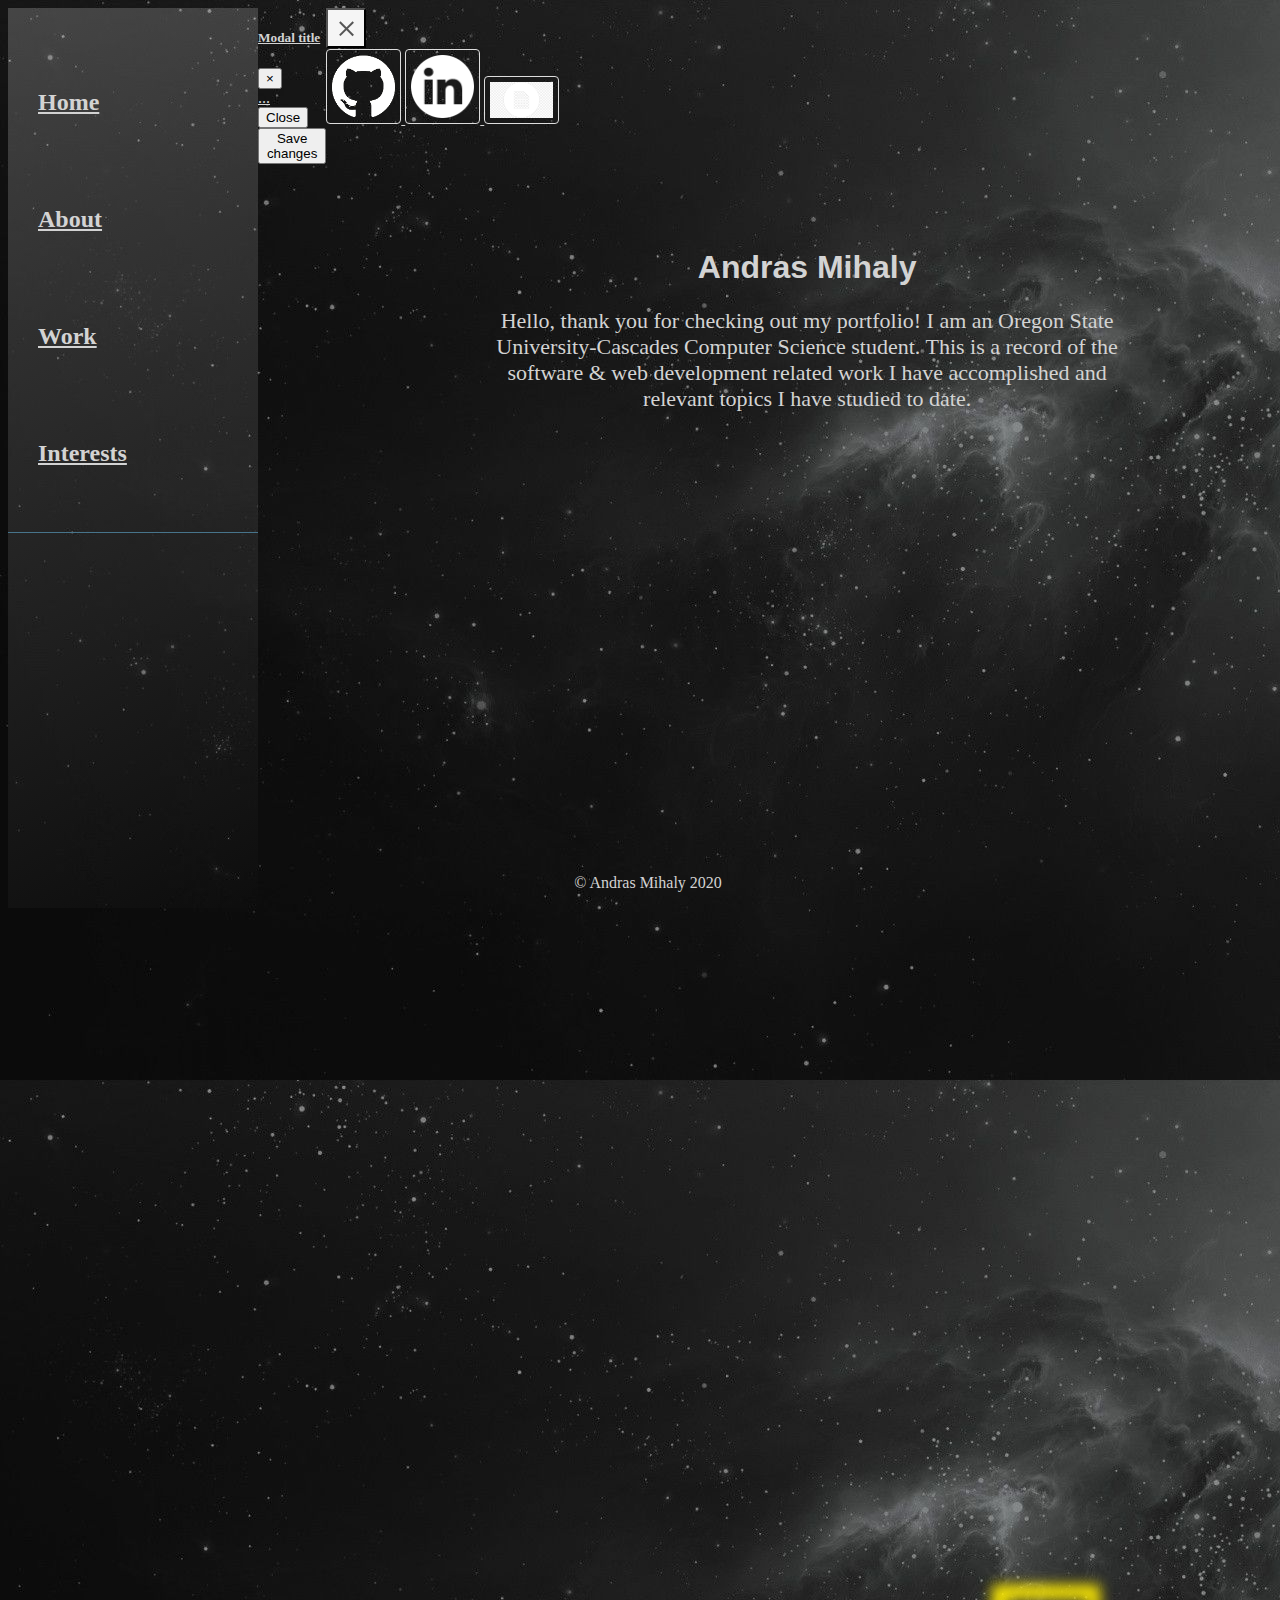
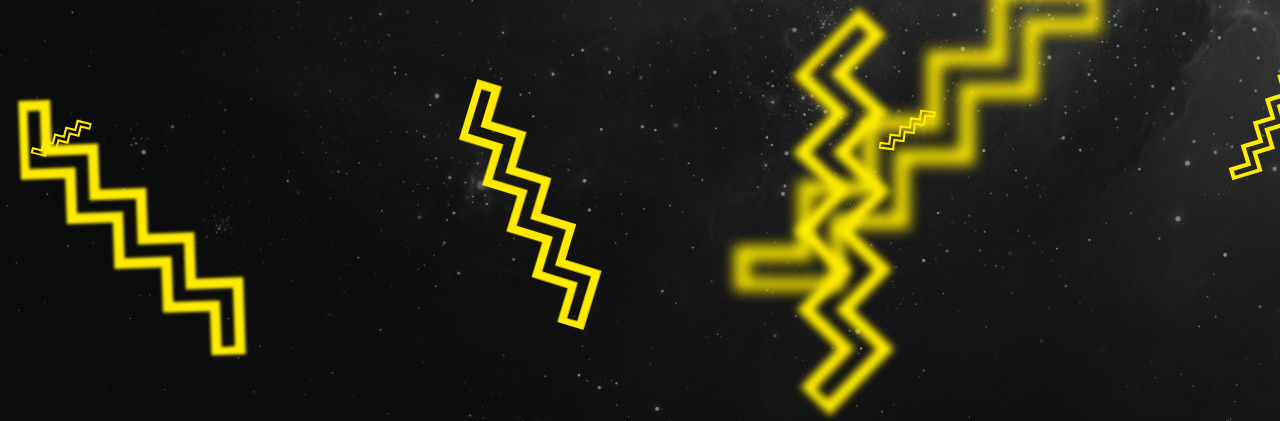
<file: index.html>
<!DOCTYPE html>

<html>

<head>
  <meta charset="utf-8">
  <meta name="viewport" content="width=device-width, initial-scale=1, shrink-to-fit=no">

  <title>Andras Mihaly</title>

  <link href="style.css" rel="stylesheet" type="text/css">
  <link href="background_styles.css" rel="stylesheet" type="text/css">
  <link rel="stylesheet" href="https://stackpath.bootstrapcdn.com/bootstrap/4.1.3/css/bootstrap.min.css" integrity="sha384-MCw98/SFnGE8fJT3GXwEOngsV7Zt27NXFoaoApmYm81iuXoPkFOJwJ8ERdknLPMO" crossorigin="anonymous">

  <script src="https://code.jquery.com/jquery-3.3.1.slim.min.js" integrity="sha384-q8i/X+965DzO0rT7abK41JStQIAqVgRVzpbzo5smXKp4YfRvH+8abtTE1Pi6jizo" crossorigin="anonymous"></script>
  <script src="https://cdnjs.cloudflare.com/ajax/libs/popper.js/1.14.3/umd/popper.min.js" integrity="sha384-ZMP7rVo3mIykV+2+9J3UJ46jBk0WLaUAdn689aCwoqbBJiSnjAK/l8WvCWPIPm49" crossorigin="anonymous"></script>
  <script src="https://stackpath.bootstrapcdn.com/bootstrap/4.1.3/js/bootstrap.min.js" integrity="sha384-ChfqqxuZUCnJSK3+MXmPNIyE6ZbWh2IMqE241rYiqJxyMiZ6OW/JmZQ5stwEULTy" crossorigin="anonymous"></script>

  <script>

    $(document).ready(function () {
      $('#sidebarCollapse').on('click', function () {
        $('#sidebar').toggleClass('active');
        $(this).toggleClass('active');
      });
      function toggleAbout() {
        if( document.getElementById("hideAbout").style.display=='none' ){
          document.getElementById("hideAbout").style.display = 'modal';
        }else{
          document.getElementById("hideAbout").style.display = 'none';
        }
      }
    });

  </script>

</head>


<body>
  <div class="wrapper">

    <!-- Sidebar -->

    <nav id="sidebar">

      <!-- Sidebar Links -->

      <ul class="list-unstyled components">
        <li>
          <div class="sidebar_buttons"><a href="#">Home</a></div>
        </li>
        <li>
          <div class="sidebar_buttons"><a href="#">About</a></div>
        </li>
        <li>
          <div class="sidebar_buttons"><a href="#">Work</a></div>
        </li>
        <li>
          <div class="sidebar_buttons"><a href="#">Interests</div>
          </li>
      </ul>
    </nav>

    <!-- Content Modals -->

    <div class="modal fade" id="exampleModal" tabindex="-1" role="dialog" aria-labelledby="exampleModalLabel" aria-hidden="true">
      <div class="modal-dialog" role="document">
        <div class="modal-content">
          <div class="modal-header">
            <h5 class="modal-title" id="exampleModalLabel">Modal title</h5>
            <button type="button" class="close" data-dismiss="modal" aria-label="Close">
              <span aria-hidden="true">&times;</span>
            </button>
          </div>
          <div class="modal-body">
            ...
          </div>
          <div class="modal-footer">
            <button type="button" class="btn btn-secondary" data-dismiss="modal">Close</button>
            <button type="button" class="btn btn-primary">Save changes</button>
          </div>
        </div>
      </div>
    </div>

    <!-- Page Content -->

    <div id="content">

      <nav class="navbar">
        <div class="container-fluid">

          <button type="button" id="sidebarCollapse" class="btn btn-light">
            <span></span>
            <span></span>
            <span></span>
          </button>

          <div class="social-buttons">
            <div class="social-button">
              <a href="https://github.com/DandyAndy22">
                <img class="icons" src="GitHub-Mark-120px-plus.png">
              </a>
            </div>
            <div class="social-button">
              <a href="https://www.linkedin.com/in/andras-m-39174950">
                <img class="icons" src="linkedin-icon-white.png">
              </a>
            </div>
            <!-- <div class="social-button"> Hackerrank </div>
            <div class="social-button"> Leetcode </div> -->
            <div class="social-button">
              <a href="https://gdoc.pub/doc/e/2PACX-1vTIpNVRoiw9MLSjrDeAOGXUsUQYDqfjFvPAO49VoM0sVIorIRuqEMXPGNG6srCJ9eDKJy-odb8505iR">
                <img class="icons" src="resume.png">
              </a>
            </div>
          </div>

        </div>
      </nav>

      <main role="main">

        <div class="jumbotron">

          <center>
            <div class="image">
              <h1 class="display-3">Andras Mihaly</h1>
              <p class="jumbotron-p">
               Hello, thank you for checking out my portfolio! I am an Oregon State University-Cascades Computer Science student. This is a record of the software & web development related work I have accomplished and relevant topics I have studied to date. 
             </p>
           </div>
         </center>


         <div class="wrap">
          <svg class="svg" xmlns="http://www.w3.org/2000/svg">
            <path d="m2.46177,126.39581c10.12618,-0.06577 20.25237,-0.13151 30.37857,-0.19726c0.06666,-10.3997 0.13333,-20.7994 0.19999,-31.19908c10.07782,0 20.15564,0 30.23346,0c0,-10.46351 0,-20.927 0,-31.39051c10.33589,0 20.67178,0 31.00767,0c0,-10.20827 0,-20.41656 0,-30.62485c10.20829,0 20.41656,0 30.62485,0c0,-10.20829 0,-20.41658 0,-30.62487c15.18483,0 30.36965,0 45.55448,0c0,5.10414 0,10.20829 0,15.31243c-10.08071,0 -20.16136,0 -30.24206,0c0,10.33589 0,20.67178 0,31.00769c-10.20829,0 -20.41656,0 -30.62485,0c0,10.33589 0,20.67178 0,31.00767c-10.20829,0 -20.41656,0 -30.62485,0c0,10.33591 0,20.6718 0,31.00767c-10.33589,0 -20.67178,0 -31.00767,0c0,10.46351 0,20.927 0,31.39049c-15.31243,0 -30.62485,0 -45.93728,0c0.68263,-5.07223 -1.16374,-10.79174 0.43769,-15.68938l0,0z" stroke-width="7" fill="none"/>
          </svg>

          <svg class="svg" xmlns="http://www.w3.org/2000/svg">
            <path d="m2.46177,126.39581c10.12618,-0.06577 20.25237,-0.13151 30.37857,-0.19726c0.06666,-10.3997 0.13333,-20.7994 0.19999,-31.19908c10.07782,0 20.15564,0 30.23346,0c0,-10.46351 0,-20.927 0,-31.39051c10.33589,0 20.67178,0 31.00767,0c0,-10.20827 0,-20.41656 0,-30.62485c10.20829,0 20.41656,0 30.62485,0c0,-10.20829 0,-20.41658 0,-30.62487c15.18483,0 30.36965,0 45.55448,0c0,5.10414 0,10.20829 0,15.31243c-10.08071,0 -20.16136,0 -30.24206,0c0,10.33589 0,20.67178 0,31.00769c-10.20829,0 -20.41656,0 -30.62485,0c0,10.33589 0,20.67178 0,31.00767c-10.20829,0 -20.41656,0 -30.62485,0c0,10.33591 0,20.6718 0,31.00767c-10.33589,0 -20.67178,0 -31.00767,0c0,10.46351 0,20.927 0,31.39049c-15.31243,0 -30.62485,0 -45.93728,0c0.68263,-5.07223 -1.16374,-10.79174 0.43769,-15.68938l0,0z" stroke-width="7" fill="none"/>
          </svg>

          <svg class="svg" xmlns="http://www.w3.org/2000/svg">
            <path d="m2.46177,126.39581c10.12618,-0.06577 20.25237,-0.13151 30.37857,-0.19726c0.06666,-10.3997 0.13333,-20.7994 0.19999,-31.19908c10.07782,0 20.15564,0 30.23346,0c0,-10.46351 0,-20.927 0,-31.39051c10.33589,0 20.67178,0 31.00767,0c0,-10.20827 0,-20.41656 0,-30.62485c10.20829,0 20.41656,0 30.62485,0c0,-10.20829 0,-20.41658 0,-30.62487c15.18483,0 30.36965,0 45.55448,0c0,5.10414 0,10.20829 0,15.31243c-10.08071,0 -20.16136,0 -30.24206,0c0,10.33589 0,20.67178 0,31.00769c-10.20829,0 -20.41656,0 -30.62485,0c0,10.33589 0,20.67178 0,31.00767c-10.20829,0 -20.41656,0 -30.62485,0c0,10.33591 0,20.6718 0,31.00767c-10.33589,0 -20.67178,0 -31.00767,0c0,10.46351 0,20.927 0,31.39049c-15.31243,0 -30.62485,0 -45.93728,0c0.68263,-5.07223 -1.16374,-10.79174 0.43769,-15.68938l0,0z" stroke-width="7" fill="none"/>
          </svg>

          <svg class="svg" xmlns="http://www.w3.org/2000/svg">
            <path d="m2.46177,126.39581c10.12618,-0.06577 20.25237,-0.13151 30.37857,-0.19726c0.06666,-10.3997 0.13333,-20.7994 0.19999,-31.19908c10.07782,0 20.15564,0 30.23346,0c0,-10.46351 0,-20.927 0,-31.39051c10.33589,0 20.67178,0 31.00767,0c0,-10.20827 0,-20.41656 0,-30.62485c10.20829,0 20.41656,0 30.62485,0c0,-10.20829 0,-20.41658 0,-30.62487c15.18483,0 30.36965,0 45.55448,0c0,5.10414 0,10.20829 0,15.31243c-10.08071,0 -20.16136,0 -30.24206,0c0,10.33589 0,20.67178 0,31.00769c-10.20829,0 -20.41656,0 -30.62485,0c0,10.33589 0,20.67178 0,31.00767c-10.20829,0 -20.41656,0 -30.62485,0c0,10.33591 0,20.6718 0,31.00767c-10.33589,0 -20.67178,0 -31.00767,0c0,10.46351 0,20.927 0,31.39049c-15.31243,0 -30.62485,0 -45.93728,0c0.68263,-5.07223 -1.16374,-10.79174 0.43769,-15.68938l0,0z" stroke-width="7" fill="none"/>
          </svg>

          <svg class="svg" xmlns="http://www.w3.org/2000/svg">
            <path d="m2.46177,126.39581c10.12618,-0.06577 20.25237,-0.13151 30.37857,-0.19726c0.06666,-10.3997 0.13333,-20.7994 0.19999,-31.19908c10.07782,0 20.15564,0 30.23346,0c0,-10.46351 0,-20.927 0,-31.39051c10.33589,0 20.67178,0 31.00767,0c0,-10.20827 0,-20.41656 0,-30.62485c10.20829,0 20.41656,0 30.62485,0c0,-10.20829 0,-20.41658 0,-30.62487c15.18483,0 30.36965,0 45.55448,0c0,5.10414 0,10.20829 0,15.31243c-10.08071,0 -20.16136,0 -30.24206,0c0,10.33589 0,20.67178 0,31.00769c-10.20829,0 -20.41656,0 -30.62485,0c0,10.33589 0,20.67178 0,31.00767c-10.20829,0 -20.41656,0 -30.62485,0c0,10.33591 0,20.6718 0,31.00767c-10.33589,0 -20.67178,0 -31.00767,0c0,10.46351 0,20.927 0,31.39049c-15.31243,0 -30.62485,0 -45.93728,0c0.68263,-5.07223 -1.16374,-10.79174 0.43769,-15.68938l0,0z" stroke-width="7" fill="none"/>
          </svg>

          <svg class="svg" xmlns="http://www.w3.org/2000/svg">
            <path d="m2.46177,126.39581c10.12618,-0.06577 20.25237,-0.13151 30.37857,-0.19726c0.06666,-10.3997 0.13333,-20.7994 0.19999,-31.19908c10.07782,0 20.15564,0 30.23346,0c0,-10.46351 0,-20.927 0,-31.39051c10.33589,0 20.67178,0 31.00767,0c0,-10.20827 0,-20.41656 0,-30.62485c10.20829,0 20.41656,0 30.62485,0c0,-10.20829 0,-20.41658 0,-30.62487c15.18483,0 30.36965,0 45.55448,0c0,5.10414 0,10.20829 0,15.31243c-10.08071,0 -20.16136,0 -30.24206,0c0,10.33589 0,20.67178 0,31.00769c-10.20829,0 -20.41656,0 -30.62485,0c0,10.33589 0,20.67178 0,31.00767c-10.20829,0 -20.41656,0 -30.62485,0c0,10.33591 0,20.6718 0,31.00767c-10.33589,0 -20.67178,0 -31.00767,0c0,10.46351 0,20.927 0,31.39049c-15.31243,0 -30.62485,0 -45.93728,0c0.68263,-5.07223 -1.16374,-10.79174 0.43769,-15.68938l0,0z" stroke-width="7" fill="none"/>
          </svg>

          <svg class="svg" xmlns="http://www.w3.org/2000/svg">
            <path d="m2.46177,126.39581c10.12618,-0.06577 20.25237,-0.13151 30.37857,-0.19726c0.06666,-10.3997 0.13333,-20.7994 0.19999,-31.19908c10.07782,0 20.15564,0 30.23346,0c0,-10.46351 0,-20.927 0,-31.39051c10.33589,0 20.67178,0 31.00767,0c0,-10.20827 0,-20.41656 0,-30.62485c10.20829,0 20.41656,0 30.62485,0c0,-10.20829 0,-20.41658 0,-30.62487c15.18483,0 30.36965,0 45.55448,0c0,5.10414 0,10.20829 0,15.31243c-10.08071,0 -20.16136,0 -30.24206,0c0,10.33589 0,20.67178 0,31.00769c-10.20829,0 -20.41656,0 -30.62485,0c0,10.33589 0,20.67178 0,31.00767c-10.20829,0 -20.41656,0 -30.62485,0c0,10.33591 0,20.6718 0,31.00767c-10.33589,0 -20.67178,0 -31.00767,0c0,10.46351 0,20.927 0,31.39049c-15.31243,0 -30.62485,0 -45.93728,0c0.68263,-5.07223 -1.16374,-10.79174 0.43769,-15.68938l0,0z" stroke-width="7" fill="none"/>
          </svg>

          <svg class="svg" xmlns="http://www.w3.org/2000/svg">
            <path d="m2.46177,126.39581c10.12618,-0.06577 20.25237,-0.13151 30.37857,-0.19726c0.06666,-10.3997 0.13333,-20.7994 0.19999,-31.19908c10.07782,0 20.15564,0 30.23346,0c0,-10.46351 0,-20.927 0,-31.39051c10.33589,0 20.67178,0 31.00767,0c0,-10.20827 0,-20.41656 0,-30.62485c10.20829,0 20.41656,0 30.62485,0c0,-10.20829 0,-20.41658 0,-30.62487c15.18483,0 30.36965,0 45.55448,0c0,5.10414 0,10.20829 0,15.31243c-10.08071,0 -20.16136,0 -30.24206,0c0,10.33589 0,20.67178 0,31.00769c-10.20829,0 -20.41656,0 -30.62485,0c0,10.33589 0,20.67178 0,31.00767c-10.20829,0 -20.41656,0 -30.62485,0c0,10.33591 0,20.6718 0,31.00767c-10.33589,0 -20.67178,0 -31.00767,0c0,10.46351 0,20.927 0,31.39049c-15.31243,0 -30.62485,0 -45.93728,0c0.68263,-5.07223 -1.16374,-10.79174 0.43769,-15.68938l0,0z" stroke-width="7" fill="none"/>
          </svg>

          <svg class="svg" xmlns="http://www.w3.org/2000/svg">
            <path d="m2.46177,126.39581c10.12618,-0.06577 20.25237,-0.13151 30.37857,-0.19726c0.06666,-10.3997 0.13333,-20.7994 0.19999,-31.19908c10.07782,0 20.15564,0 30.23346,0c0,-10.46351 0,-20.927 0,-31.39051c10.33589,0 20.67178,0 31.00767,0c0,-10.20827 0,-20.41656 0,-30.62485c10.20829,0 20.41656,0 30.62485,0c0,-10.20829 0,-20.41658 0,-30.62487c15.18483,0 30.36965,0 45.55448,0c0,5.10414 0,10.20829 0,15.31243c-10.08071,0 -20.16136,0 -30.24206,0c0,10.33589 0,20.67178 0,31.00769c-10.20829,0 -20.41656,0 -30.62485,0c0,10.33589 0,20.67178 0,31.00767c-10.20829,0 -20.41656,0 -30.62485,0c0,10.33591 0,20.6718 0,31.00767c-10.33589,0 -20.67178,0 -31.00767,0c0,10.46351 0,20.927 0,31.39049c-15.31243,0 -30.62485,0 -45.93728,0c0.68263,-5.07223 -1.16374,-10.79174 0.43769,-15.68938l0,0z" stroke-width="7" fill="none"/>
          </svg>
        </div>
      </div>
    </main>

    <footer>
      <p>&copy; Andras Mihaly 2020</p>
    </footer>

  </div>
</div>
</body>
</html>
</file>
<file: style.css>
.wrapper {
    display: flex;
    align-items: stretch;
    perspective: 1500px; 
}

#sidebar {
    background: linear-gradient(151deg, rgba(179, 179, 179,.3) 0%, rgba(20,20,20,0.05) 100%); 
    transition: all 0.6s cubic-bezier(0.945, 0.020, 0.270, 0.665);
    transform-origin: center left; /* Set the transformed position of sidebar to center left side. */
    min-width: 250px;
    max-width: 250px;
    min-height: 100vh;
}

#sidebar.active {
    margin-left: -250px;
    transform: rotateY(100deg); /* Rotate sidebar vertically by 100 degrees. */
}

#sidebar ul.components {
    padding: 20px 0;
    border-bottom: 1px solid #47748b;
}

#sidebar ul p {
    color: #fff;
    padding: 10px;
}


 #sidebarCollapse {
    width: 40px;
    height: 40px;
    background: #f5f5f5;
    text-align: left;
}

#sidebarCollapse span {
    width: 80%;
    height: 2px;
    margin: 0 auto;
    display: block;
    background: #555;
    transition: all 0.8s cubic-bezier(0.810, -0.330, 0.345, 1.375);
}

#sidebarCollapse span:first-of-type {
    /* rotate first one */
    transform: rotate(45deg) translate(2px, 2px);
}
#sidebarCollapse span:nth-of-type(2) {
    /* second one is not visible */
    opacity: 0;
}
#sidebarCollapse span:last-of-type {
    /* rotate third one */
    transform: rotate(-45deg) translate(1px, -1px);
}

#sidebarCollapse.active span {
    /* no rotation */
    transform: none;
    /* all bars are visible */
    opacity: 1;
    margin: 5px auto;
}

a {
  color: #d3d3d3;
}

.sidebar_buttons {
    padding-left: 30px !important;
    background: rgba(246,239,239, 0);
    padding: 45px;
    font-size: 1.5em;
    font-weight: 900;
}

.sidebar_buttons:hover {
    color: #7386D5;
    background: rgba(20,20,20,0.1);
}

.dropdown-toggle::after {
    display: block;
    position: absolute;
    top: 50%;
    right: 20px;
    transform: translateY(-50%);
}

@media (max-width: 768px) {
    /* Reversing the behavior of the sidebar: 
       it'll be rotated vertically and off canvas by default, 
       collapsing in on toggle button click with removal of 
       the vertical rotation.   */
    #sidebar {
        margin-left: -250px;
        transform: rotateY(100deg);
    }
    #sidebar.active {
        margin-left: 0;
        transform: none;
    }

    /* Reversing the behavior of the bars: 
       Removing the rotation from the first,
       last bars and reappear the second bar on default state, 
       and giving them a vertical margin */
    #sidebarCollapse span:first-of-type,
    #sidebarCollapse span:nth-of-type(2),
    #sidebarCollapse span:last-of-type {
        transform: none;
        opacity: 1;
        margin: 5px auto;
    }

    /* Removing the vertical margin and make the first and last bars rotate again when the sidebar is open, hiding the second bar */
    #sidebarCollapse.active span {
        margin: 0 auto;
    }
    #sidebarCollapse.active span:first-of-type {
        transform: rotate(45deg) translate(2px, 2px);
    }
    #sidebarCollapse.active span:nth-of-type(2) {
        opacity: 0;
    }
    #sidebarCollapse.active span:last-of-type {
        transform: rotate(-45deg) translate(1px, -1px);
    }
}



-------------------------------------------------------------------

.contact {
  position: absolute;
  right: 10px;
}

.social-buttons {
  margin-right: 5%;
}

.icons {

  max-width:75px;
  max-height:95px;
  width: auto;
  height: auto;

}

.social-button {
  position:relative;
  display: inline;
}

div.jumbotron {
  padding-top: 100px;
  padding-bottom: 45px;
  background-color: rgba(255, 255, 255, 0);
}
.jumbotron-p {
  margin-left: 15%;
  margin-right: 15%;
  font-size: 22px;
}
h1.display-3 {
  font-family: 'Gill Sans', 'Gill Sans MT', Calibri, 'Trebuchet MS', sans-serif;
}
div.col-md-4 {
  background: aquamarine;
  background: rgba(0,0,0,0.4);
  padding: 15px;
}
h2 {
  padding-bottom: 15px;
}
.heading-2 {
  padding-top: 100px;
  padding-bottom: 5px;
}
img {
  border: 1px solid #ddd;
  border-radius: 4px;
  padding: 5px;
  width: 150px;
}
a.btn-secondary {
  background-color: dodgerblue;
  box-shadow: 5px 5px 5px grey;
}

footer {
   position: fixed;
   left: 0;
   bottom: 0;
   width: 100%;
   text-align: center;
}
</file>
<file: background_styles.css>
@import "https://fonts.googleapis.com/css?family=Playfair+Display:400,700i,900i";
* {
  box-sizing: border-box; }

body {
  color: #d3d3d3 !important;
  text-rendering: optimizeLegibility;
  background: url(dark-space-background.jpg) !important;
  position: relative;
  -webkit-overflow-scrolling: touch;
  overflow: hidden;
  width: 100%;
}

.wrap {
  perspective-origin: 50% 50%; }

.page {
  margin: 3%;
  max-width: 600px;
  margin-left: auto;
  margin-right: auto;
  padding: 30px;
  border-radius: 3px;
  text-align: center;
  font-size: 1.4vw; }
  .page h2 {
    font-weight: bold;
    font-size: 6.5vw;
    font-weight: 900;
    font-style: italic;
    color: #dad8ec; }

.svg {
  stroke: #feeb01;
  position: absolute;
  bottom: -100vh;
  transform-style: preserve-3d; }

.svg:nth-child(1) {
  left: 60%;
  animation: raise1 13s linear infinite;
  animation-delay: -3s;
  transform: scale(-0.3) rotate(187deg);
  z-index: -6;
  filter: blur(-5px); }
@keyframes raise1 {
  to {
    bottom: 150vh;
    transform: scale(-0.3) rotate(119deg); } }
.svg:nth-child(2) {
  left: 83%;
  animation: raise2 11s linear infinite;
  animation-delay: 0s;
  transform: scale(0) rotate(217deg);
  z-index: -5;
  filter: blur(-4px); }
@keyframes raise2 {
  to {
    bottom: 150vh;
    transform: scale(0) rotate(164deg); } }
.svg:nth-child(3) {
  left: -9%;
  animation: raise3 12s linear infinite;
  animation-delay: -3s;
  transform: scale(0.3) rotate(194deg);
  z-index: -4;
  filter: blur(-3px); }
@keyframes raise3 {
  to {
    bottom: 150vh;
    transform: scale(0.3) rotate(249deg); } }
.svg:nth-child(4) {
  left: 84%;
  animation: raise4 7s linear infinite;
  animation-delay: 0s;
  transform: scale(0.6) rotate(163deg);
  z-index: -3;
  filter: blur(-2px); }
@keyframes raise4 {
  to {
    bottom: 150vh;
    transform: scale(0.6) rotate(29deg); } }
.svg:nth-child(5) {
  left: 92%;
  animation: raise5 12s linear infinite;
  animation-delay: -1s;
  transform: scale(0.9) rotate(100deg);
  z-index: -2;
  filter: blur(-1px); }
@keyframes raise5 {
  to {
    bottom: 150vh;
    transform: scale(0.9) rotate(216deg); } }
.svg:nth-child(6) {
  left: 31%;
  animation: raise6 15s linear infinite;
  animation-delay: -4s;
  transform: scale(1.2) rotate(287deg);
  z-index: -1;
  filter: blur(0px); }
@keyframes raise6 {
  to {
    bottom: 150vh;
    transform: scale(1.2) rotate(21deg); } }
.svg:nth-child(7) {
  left: -2%;
  animation: raise7 7s linear infinite;
  animation-delay: 0s;
  transform: scale(1.5) rotate(268deg);
  z-index: 0;
  filter: blur(1px); }
@keyframes raise7 {
  to {
    bottom: 150vh;
    transform: scale(1.5) rotate(6deg); } }
.svg:nth-child(8) {
  left: 60%;
  animation: raise8 13s linear infinite;
  animation-delay: -3s;
  transform: scale(1.8) rotate(314deg);
  z-index: 1;
  filter: blur(2px); }
@keyframes raise8 {
  to {
    bottom: 150vh;
    transform: scale(1.8) rotate(173deg); } }
.svg:nth-child(9) {
  left: 49%;
  animation: raise9 9s linear infinite;
  animation-delay: -2s;
  transform: scale(2.1) rotate(180deg);
  z-index: 2;
  filter: blur(3px); }
@keyframes raise9 {
  to {
    bottom: 150vh;
    transform: scale(2.1) rotate(123deg); } }
.svg:nth-child(10) {
  left: 23%;
  animation: raise10 18s linear infinite;
  animation-delay: 0s;
  transform: scale(2.4) rotate(76deg);
  z-index: 3;
  filter: blur(4px); }
@keyframes raise10 {
  to {
    bottom: 150vh;
    transform: scale(2.4) rotate(140deg); } }

/*# sourceMappingURL=background_styles.css.map */
</file>
